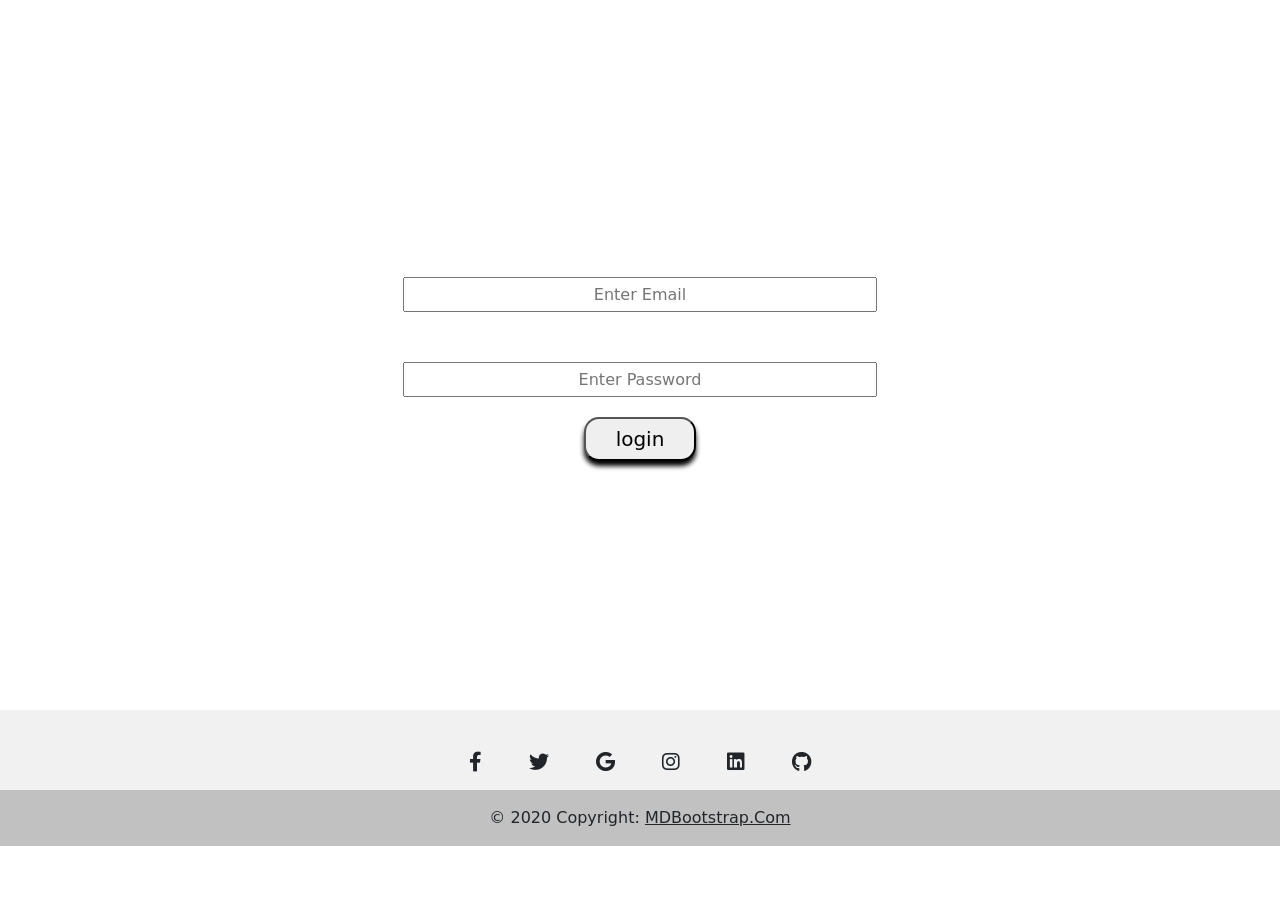
<file: index.html>
<!DOCTYPE html>
<html lang="en">
<head>
    <meta charset="UTF-8">
    <meta http-equiv="X-UA-Compatible" content="IE=edge">
    <meta name="viewport" content="width=device-width, initial-scale=1.0">
    <title>Ultra News-login</title>
    <link rel="stylesheet" href="https://cdn.jsdelivr.net/npm/bootstrap@5.2.0-beta1/dist/css/bootstrap.min.css">
    <link
  href="https://cdnjs.cloudflare.com/ajax/libs/font-awesome/6.0.0/css/all.min.css"
  rel="stylesheet"
/>
    <link rel="stylesheet" href="loginPage.css">
</head>
<body>
    <nav class="navbar bg-none">
        <div class="container-fluid">
          <span class="navbar-brand mb-0 h1">ultra news</span>
        </div>
      </nav>
<div class="login-section d-flex lSection">
  <label for="">email<svg xmlns="http://www.w3.org/2000/svg" width="26" height="26" fill="currentColor" class="bi bi-envelope" viewBox="0 0 16 16">
    <path d="M0 4a2 2 0 0 1 2-2h12a2 2 0 0 1 2 2v8a2 2 0 0 1-2 2H2a2 2 0 0 1-2-2V4Zm2-1a1 1 0 0 0-1 1v.217l7 4.2 7-4.2V4a1 1 0 0 0-1-1H2Zm13 2.383-4.708 2.825L15 11.105V5.383Zm-.034 6.876-5.64-3.471L8 9.583l-1.326-.795-5.64 3.47A1 1 0 0 0 2 13h12a1 1 0 0 0 .966-.741ZM1 11.105l4.708-2.897L1 5.383v5.722Z"/>
  </svg></label>
  <input type="email" placeholder="enter email" required class="lEmail">
  <label for="">password<svg xmlns="http://www.w3.org/2000/svg" width="26" height="26" fill="currentColor" class="bi bi-key" viewBox="0 0 16 16">
    <path d="M0 8a4 4 0 0 1 7.465-2H14a.5.5 0 0 1 .354.146l1.5 1.5a.5.5 0 0 1 0 .708l-1.5 1.5a.5.5 0 0 1-.708 0L13 9.207l-.646.647a.5.5 0 0 1-.708 0L11 9.207l-.646.647a.5.5 0 0 1-.708 0L9 9.207l-.646.647A.5.5 0 0 1 8 10h-.535A4 4 0 0 1 0 8zm4-3a3 3 0 1 0 2.712 4.285A.5.5 0 0 1 7.163 9h.63l.853-.854a.5.5 0 0 1 .708 0l.646.647.646-.647a.5.5 0 0 1 .708 0l.646.647.646-.647a.5.5 0 0 1 .708 0l.646.647.793-.793-1-1h-6.63a.5.5 0 0 1-.451-.285A3 3 0 0 0 4 5z"/>
    <path d="M4 8a1 1 0 1 1-2 0 1 1 0 0 1 2 0z"/>
  </svg></label>
  <input type="password" placeholder="enter password" required class="lPassword">
  <button class="loginButton">login</button>
  <p class="register">click here register here</p>
</div>
<div class="login-section d-none rSection">
  <label for="">enter your email</label>
  <input type="email" placeholder="enter email" class="rEmail" required>
  <label for="">create your password
    </label>
  <input type="password" placeholder="enter password"class='rPassword' required>
  <label for="">confirm your password
    </label>
  <input type="password" placeholder="enter password" class="rCPassword" required>
  <div>
  <button class="registerButton">submit</button>
  <button class="backButton">Back</button>
</div>
</div>
<footer class="text-center text-white" style="background-color: #f1f1f1;">
  <div class="container pt-4">

      <a
        class="btn btn-link btn-floating btn-lg text-dark m-1"
        href="#!"
        role="button"
        data-mdb-ripple-color="dark"
        ><i class="fab fa-facebook-f"></i
      ></a>
      <a
        class="btn btn-link btn-floating btn-lg text-dark m-1"
        href="#!"
        role="button"
        data-mdb-ripple-color="dark"
        ><i class="fab fa-twitter"></i
      ></a>
      <a
        class="btn btn-link btn-floating btn-lg text-dark m-1"
        href="#!"
        role="button"
        data-mdb-ripple-color="dark"
        ><i class="fab fa-google"></i
      ></a>
      <a
        class="btn btn-link btn-floating btn-lg text-dark m-1"
        href="#!"
        role="button"
        data-mdb-ripple-color="dark"
        ><i class="fab fa-instagram"></i
      ></a>
      <a
        class="btn btn-link btn-floating btn-lg text-dark m-1"
        href="#!"
        role="button"
        data-mdb-ripple-color="dark"
        ><i class="fab fa-linkedin"></i
      ></a>
      <a
        class="btn btn-link btn-floating btn-lg text-dark m-1"
        href="#!"
        role="button"
        data-mdb-ripple-color="dark"
        ><i class="fab fa-github"></i
      ></a>
    </section>
  </div>
  <div class="text-center text-dark p-3" style="background-color: rgba(0, 0, 0, 0.2);">
    © 2020 Copyright:
    <a class="text-dark" href="https://mdbootstrap.com/">MDBootstrap.com</a>
  </div>
</footer>
<script src="login.js"></script>
</body>
</html>
</file>
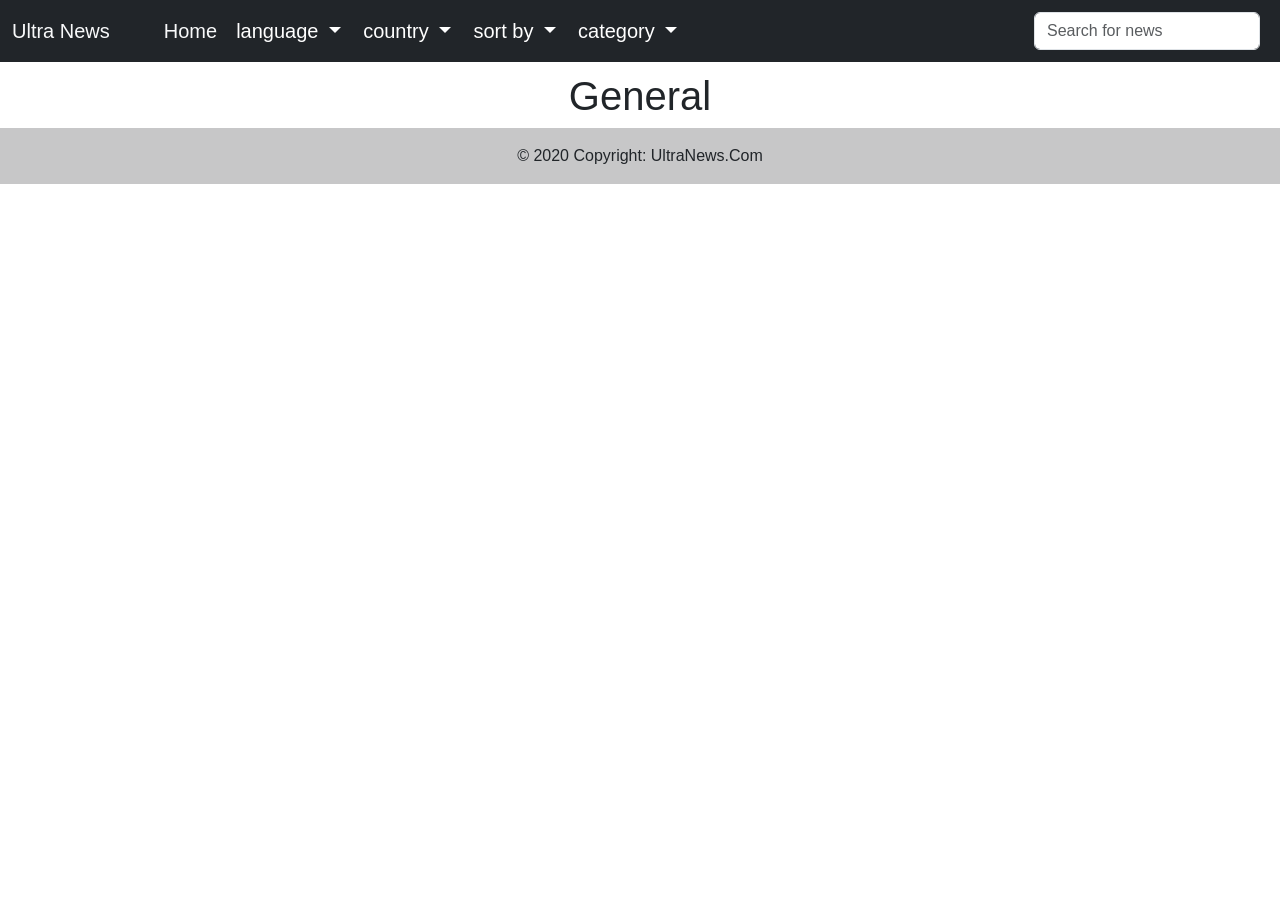
<file: news.html>
<!DOCTYPE html>
<html lang="en">
<head>
    <meta charset="UTF-8">
    <meta http-equiv="X-UA-Compatible" content="IE=edge">
    <meta name="viewport" content="width=device-width, initial-scale=1.0">
    <link rel="preconnect" href="https://fonts.googleapis.com">
    <script src="https://cdn.jsdelivr.net/npm/bootstrap@5.1.3/dist/js/bootstrap.bundle.min.js" integrity="sha384-ka7Sk0Gln4gmtz2MlQnikT1wXgYsOg+OMhuP+IlRH9sENBO0LRn5q+8nbTov4+1p" crossorigin="anonymous"></script>
    <title>Ultra News</title>
    <link href="https://cdn.jsdelivr.net/npm/bootstrap@5.1.3/dist/css/bootstrap.min.css" rel="stylesheet" integrity="sha384-1BmE4kWBq78iYhFldvKuhfTAU6auU8tT94WrHftjDbrCEXSU1oBoqyl2QvZ6jIW3" crossorigin="anonymous">
    <link rel="stylesheet" href="style.css">
</head>
<body>
    <nav class="navbar navbar-expand-lg navbar-light bg-dark ">
        <div class="container-fluid">
          <a class="navbar-brand text-light">ultra news</a>
          <button class="navbar-toggler" type="button" data-bs-toggle="collapse" data-bs-target="#navbarSupportedContent" aria-controls="navbarSupportedContent" aria-expanded="false" aria-label="Toggle navigation">
            <span class="navbar-toggler-icon bg-light"></span>
          </button>
          <div class="collapse navbar-collapse" id="navbarSupportedContent">
            <ul class="navbar-nav me-auto mb-2 mb-lg-0">
              <li class="nav-item">
                <a class="nav-link active text-light text-center" aria-current="page" href="news.html">Home</a>
              </li>
              <div class="btn-group">
                <button class="btn text-white btn-sm dropdown-toggle" type="button" data-bs-toggle="dropdown" aria-expanded="false">
                  language
                </button>
                <ul class="d1 dropdown-menu">
                </ul>
              </div>
              <div class="btn-group">
                <button class="btn text-white btn-sm dropdown-toggle" type="button" data-bs-toggle="dropdown" aria-expanded="false">
                  country
                </button>
                <ul class="d2 dropdown-menu">
                </ul>
              </div>
              <div class="btn-group">
                <button class="btn text-white btn-sm dropdown-toggle" type="button" data-bs-toggle="dropdown" aria-expanded="false">
                  sort by
                </button>
                <ul class="d3 dropdown-menu">
                </ul>
              </div>
              <div class="btn-group">
                <button class="btn text-white btn-sm dropdown-toggle" type="button" data-bs-toggle="dropdown" aria-expanded="false">
                  category
                </button>
                <ul class="d4 dropdown-menu">
                </ul>
              </div>
            </ul>
            <form class="d-flex">
              <input class="form-control me-2" type="search" placeholder="Search for news" aria-label="Search">
            </form>
          </div>
        </div>
      </nav>
          <div class="con">
              <div class="col">
                  <h1 class="heading text-center">general</h1>
            <div class="cards">
            </div>
          </div>
      </div>
      <footer class="bg-light text-center text-lg-start">
        <div class="text-center p-3" style="background-color: rgba(0, 0, 0, 0.2);">
          © 2020 Copyright:
          <a class="text-dark" href="https://mdbootstrap.com/">ultraNews.com</a>
        </div>
      </footer>
      <template template-card >
      <div class="card" style="width: 18rem;">
        <img src="..." class="card-img-top" alt="...">
        <div class="card-body">
          <h5 class="card-title"></h5>
          <p class="card-text"></p>
          <a href="#" class="btn btn-dark"></a>
        </div>
      </div>
    </template>
      <script src="project.js"></script>
</body>
</html>
</file>
<file: loginPage.css>
body{
    /* background: url('https://cdn.pixabay.com/photo/2014/05/21/22/28/old-newspaper-350376_960_720.jpg') no-repeat center center/cover; */
    text-transform: capitalize;
}
.login-section{
    flex-direction: column;
    align-items: center;
    height: 72vh;
    justify-content: center;
}
label{
    display: block;
    font-size: 20px;
    font-weight: 700;
    color: white;
    margin-right: 10px;
}
label svg{
    margin-left: 7px;
}
input{
    text-align: center;
    width: 37%;
    height: 35px;
    text-transform: capitalize;
    margin: 10px 5px;
    
}
button{
    padding: 5px 30px;
    margin-top: 10px;
    border-radius: 15px;
    box-shadow: 0px 5px 5px black;
    font-size: 20px;
    
}
.backButton{
    margin-left: 15px;
}
button:hover{
    background-color: black;
    color: white;
    transform: translate(5px, 5px);
}

.navbar-brand{
    font-size: 30px;
    color: white;
}
.register{
    margin-top: 20px;
    font-size: 25px;
    color: white;
    cursor: pointer;
    font-weight: 700;
}
.register:hover{
    color: black;
}
.login-section::before{
position: absolute;
content: '';
background: url('https://cdn.pixabay.com/photo/2014/05/21/22/28/old-newspaper-350376_960_720.jpg')no-repeat center center/cover;
width: 100%;
height: 75%;
left: 0;
top: 0;
z-index: -1;
}
</file>
<file: style.css>
*{
    margin: 0;
    padding: 0;
}
body{
    box-sizing: border-box;
    text-transform: capitalize;
    font-family: 'Inter', sans-serif;
}
.country-a,.language-a,.sort-a,.category-a{
    cursor: pointer;
}

.heading{
    margin-top: 10px;
}
.cards{
    display: flex;
    justify-content: center;
    flex-wrap: wrap;
}

.card{
    margin: 8px;
}
.containers{
    box-shadow: 5px 5px 16px black;
    margin: 15px 15px;
}
.card-title{
    font-size: 1.3rem;
}
.card-img-top{
    max-height: 160px;
}
.nav-link{
    font-size: 16px;
}
.btn-primary:hover{
background-color: black;
color: white;
border-radius: 20px;
box-shadow: 6px 6px 10px orange;
}
.d1 li, .d2 li,.d3 li,.d4 li{
    text-align: center;
    margin: 15px 10px;
}
a{
    color: black;
    text-decoration: none;
    
}
.btn{
    font-size: 20px;
    padding: 5px 10px;
    border-radius: 10px;
}
.nav-link{
    font-size: 20px;
}
.nav-brand{
    font-family: Impact, Haettenschweiler, 'Arial Narrow Bold', sans-serif;
    font-size: 25px;
}
.navbar-nav{
    margin-left: 30px;
}

.nav-link:hover,.btn:hover{
    background-color: white;
    color: black !important;
}
@media (max-width:992.7px) {
    .btn-group{
        display: flex;
        flex-direction: column;
        justify-content: center;
    }
    .dropdown-menu{
        width: 20%;
    background: none;
    margin: auto;
    }
    .dropdown-menu li a{
        color: white;
    }
    .card-title{
        font-size: 17px;
    }
    .card-text{
        font-size: 15px;
    }
    .btn{
        font-size: 15px;
    }
   .card{
       max-width: 15rem;
       margin: 2px 10px;
   }
}
@media (max-width:755px) {

    .some-headlines{
        flex-wrap: wrap;
    }
    .card{
        margin: 10px;
    }
}
</file>
